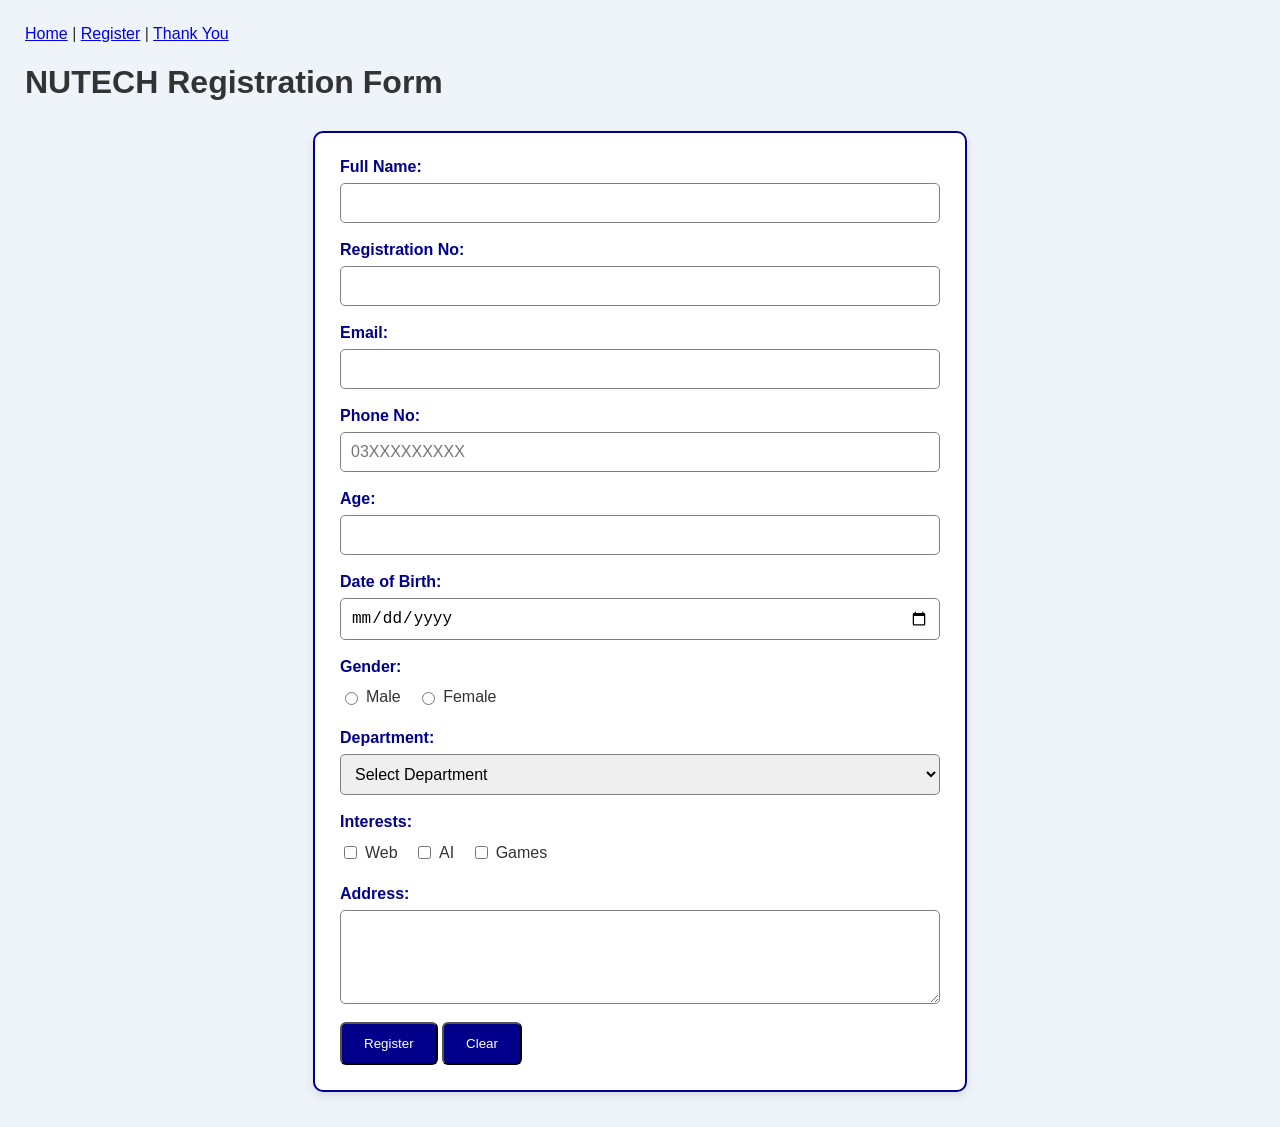
<file: form.html>
<!DOCTYPE html>
<html lang="en">
<head>
    <meta charset="UTF-8">
    <meta name="viewport" content="width=device-width, initial-scale=1.0">

    <title>Student Registration Form</title>

    <!-- Task 3: External CSS -->
    <link rel="stylesheet" href="styles.css">
</head>

<body>

    <!-- Navigation -->
    <p>
        <a href="index.html">Home</a> |
        <a href="form.html">Register</a> |
        <a href="thanks.html">Thank You</a>
    </p>

    <h1>NUTECH Registration Form</h1>

    <!-- Task 8: Styled registration form -->
    <div class="form-card">

        <form action="thanks.html" method="get">

            <div class="form-group">
                <label for="fn">Full Name:</label>
                <input type="text" id="fn" name="name" required>
            </div>

            <div class="form-group">
                <label for="regno">Registration No:</label>
                <input type="text" id="regno"
                       name="registration_number" required>
            </div>

            <div class="form-group">
                <label for="email">Email:</label>
                <input type="email" id="email" name="email" required>
            </div>

            <div class="form-group">
                <label for="phone">Phone No:</label>
                <input type="tel" id="phone" name="phone"
                       placeholder="03XXXXXXXXX">
            </div>

            <div class="form-group">
                <label for="age">Age:</label>
                <input type="number" id="age" name="age"
                       min="16" max="40">
            </div>

            <div class="form-group">
                <label for="dob">Date of Birth:</label>
                <input type="date" id="dob" name="dob">
            </div>

            <div class="form-group">
                <span class="field-label">Gender:</span>

                <label class="option-label">
                    <input type="radio" name="gender" value="Male">
                    Male
                </label>

                <label class="option-label">
                    <input type="radio" name="gender" value="Female">
                    Female
                </label>
            </div>

            <div class="form-group">
                <label for="department">Department:</label>
                <select id="department" name="department">
                    <option value="">Select Department</option>
                    <option value="AI">AI</option>
                    <option value="CS">CS</option>
                    <option value="SE">SE</option>
                    <option value="EE">EE</option>
                </select>
            </div>

            <div class="form-group">
                <span class="field-label">Interests:</span>

                <label class="option-label">
                    <input type="checkbox" name="interest" value="Web">
                    Web
                </label>

                <label class="option-label">
                    <input type="checkbox" name="interest" value="AI">
                    AI
                </label>

                <label class="option-label">
                    <input type="checkbox" name="interest" value="Games">
                    Games
                </label>
            </div>

            <div class="form-group">
                <label for="address">Address:</label>
                <textarea id="address" name="address"
                          rows="4"></textarea>
            </div>

            <button type="submit" class="btn">Register</button>
            <button type="reset" class="btn">Clear</button>

        </form>

    </div>

</body>
</html>
</file>
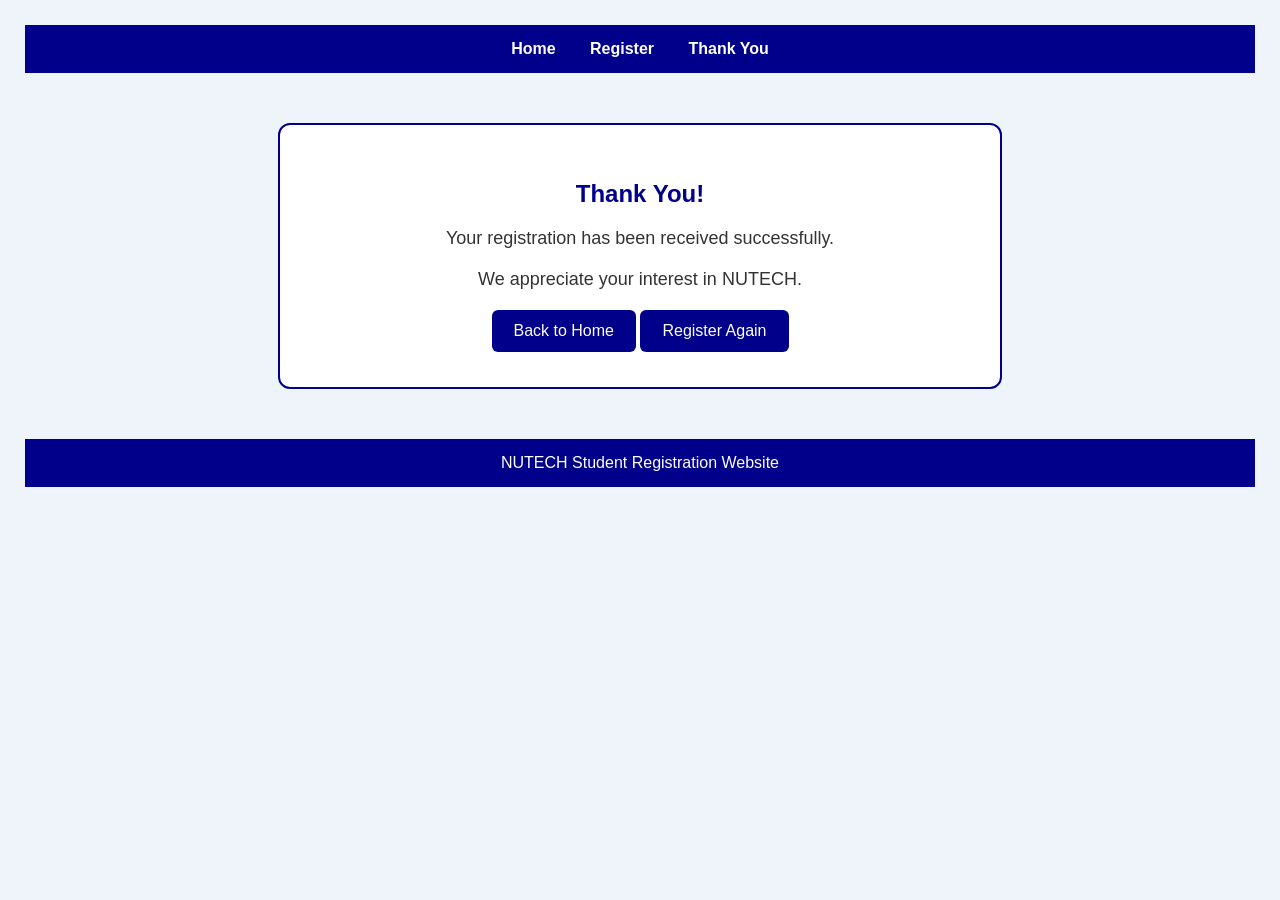
<file: thanks.html>
<!DOCTYPE html>
<html lang="en">
<head>
    <meta charset="UTF-8">
    <meta name="viewport" content="width=device-width, initial-scale=1.0">

    <title>Thank You - NUTECH</title>

    <!-- Task 3: External CSS -->
    <link rel="stylesheet" href="styles.css">
</head>

<body>

    <!-- Task 9: Navigation links -->
    <nav class="navbar">
        <a href="index.html">Home</a>
        <a href="form.html">Register</a>
        <a href="thanks.html">Thank You</a>
    </nav>

    <!-- Thank-you section -->
    <section class="success-card">

        <h1>Thank You!</h1>

        <p>Your registration has been received successfully.</p>

        <p>We appreciate your interest in NUTECH.</p>

        <a class="btn" href="index.html">Back to Home</a>

        <a class="btn" href="form.html">Register Again</a>

    </section>

    <footer>
        NUTECH Student Registration Website
    </footer>

</body>
</html>
</file>
<file: styles.css>
/* External CSS */

body {
    background-color: #eef4fa;
    font-family: Arial, sans-serif;
    margin: 25px;
    color: #333333;
}

.profile {
    text-align: center;
    margin: 20px;
}

/* Circular profile image */
.profile img {
    height: 150px;
    width: 150px;
    object-fit: cover;
    border-radius: 50%;
    border: 4px solid darkblue;
}

/* Registration rules */
.rules {
    border: 2px solid darkblue;
    margin: 20px 0;
    padding: 15px;
}

/* Section heading */
.section-heading {
    text-align: center;
    color: darkblue;
}

/* Registration button */
.center {
    text-align: center;
}

.btn {
    display: inline-block;
    background-color: darkblue;
    color: white;
    padding: 12px 22px;
    text-decoration: none;
    border-radius: 6px;
}

.btn:hover {
    background-color: royalblue;
}

/* Programs table */
.program-table {
    width: 100%;
    border-collapse: collapse;
    background-color: white;
}

.program-table th,
.program-table td {
    border: 1px solid #777777;
    padding: 12px;
    text-align: left;
}

.program-table th {
    background-color: darkblue;
    color: white;
}

footer {
    background-color: darkblue;
    color: white;
    padding: 15px;
    text-align: center;
}
.banner {
    position: relative;
    background-image: linear-gradient(
        rgba(0, 0, 80, 0.5),
        rgba(0, 0, 80, 0.5)
    ), url("banner.jpg");
    background-size: cover;
    background-position: center;
    min-height: 250px;
    color: white;
    text-align: center;
    padding: 60px 20px;
    margin-bottom: 20px;
}

.banner h2 {
    color: white;
    font-size: 32px;
}


.badge {
    position: absolute;
    top: 15px;
    right: 15px;
    background-color: yellow;
    color: darkblue;
    padding: 8px 12px;
    border-radius: 20px;
    font-weight: bold;
}
.program-container {
    display: flex;
    justify-content: center;
    margin: 20px 0;
}

.program-table {
    width: 100%;
    max-width: 600px;
}
.form-card {
    max-width: 600px;
    margin: 30px auto;
    padding: 25px;
    background-color: white;
    border: 2px solid darkblue;
    border-radius: 10px;
    box-shadow: 0 4px 10px rgba(0, 0, 0, 0.1);
}

.form-group {
    margin-bottom: 18px;
}

.form-group > label:not(.option-label),
.field-label {
    display: block;
    margin-bottom: 7px;
    font-weight: bold;
    color: darkblue;
}

.form-group input[type="text"],
.form-group input[type="email"],
.form-group input[type="tel"],
.form-group input[type="number"],
.form-group input[type="date"],
.form-group select,
.form-group textarea {
    display: block;
    width: 100%;
    padding: 10px;
    border: 1px solid gray;
    border-radius: 5px;
    font-size: 16px;
    box-sizing: border-box;
}

.form-group textarea {
    resize: vertical;
}

.option-label {
    display: inline-flex;
    align-items: center;
    gap: 5px;
    margin: 5px 12px 5px 0;
}

.form-group input:focus,
.form-group select:focus,
.form-group textarea:focus {
    outline: 2px solid royalblue;
    border-color: royalblue;
}
.navbar {
    background-color: darkblue;
    padding: 15px;
    text-align: center;
}

.navbar a {
    color: white;
    text-decoration: none;
    margin: 0 15px;
    font-weight: bold;
}

.navbar a:hover {
    color: yellow;
}
.success-card {
    max-width: 650px;
    margin: 50px auto;
    padding: 35px;
    text-align: center;
    background-color: white;
    border: 2px solid darkblue;
    border-radius: 12px;
}

.success-card h1 {
    color: darkblue;
}

.success-card p {
    font-size: 18px;
    margin-bottom: 20px;
}
</file>
